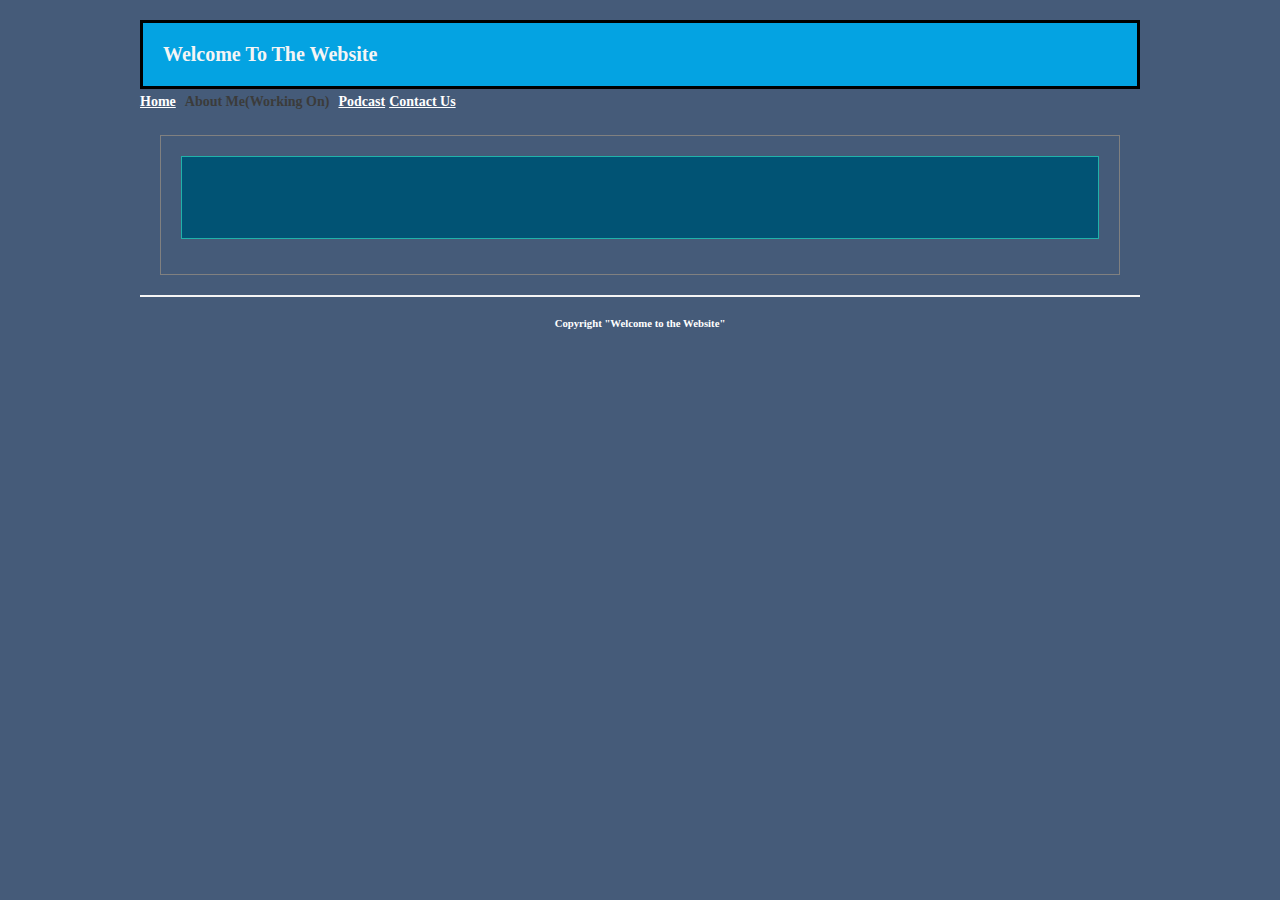
<file: Aboutme.html>
<!doctype html>
 <html Lang="en">
        <!doctype html>
        <html Lang="en">
        <head>
                <link rel="shortcut icon" href= "favicon.ico" type="image/x-icon" />
             <meta charse	t="utf-8">	 
               <title>Abinash's web </title>
               <link rel="stylesheet" href="main.css">
        </head>
        <body>
           <div id="idk">
           <header id="top_header">
               <h5>Welcome To The Website</h5>
           </header> 
           <nav id="top_menu"> 
              <ul> 
                  <a href="index.html">Home</a>
                  <li>About Me(Working On)</li>
                  <a href="Podcast.html">Podcast</a>  
                  <a href="ContactUs.html">Contact Us</a>   
              </ul>
           </nav>
        </body>
        <section id="main_section">
            <article>
                <div id="fade-in">
                    <header>
                        <h1>Who Am I</h1>
                    </header>
                    <p>My Name Is Abinash. I am From Glen Waveley SC. This Website is A School Project.</p>
                </div>
           </article>
        </section>
        <footer id="footer">
        <h6>Copyright "Welcome to the Website"</h6>
       </footer>
   </body>
   </html>
</file>
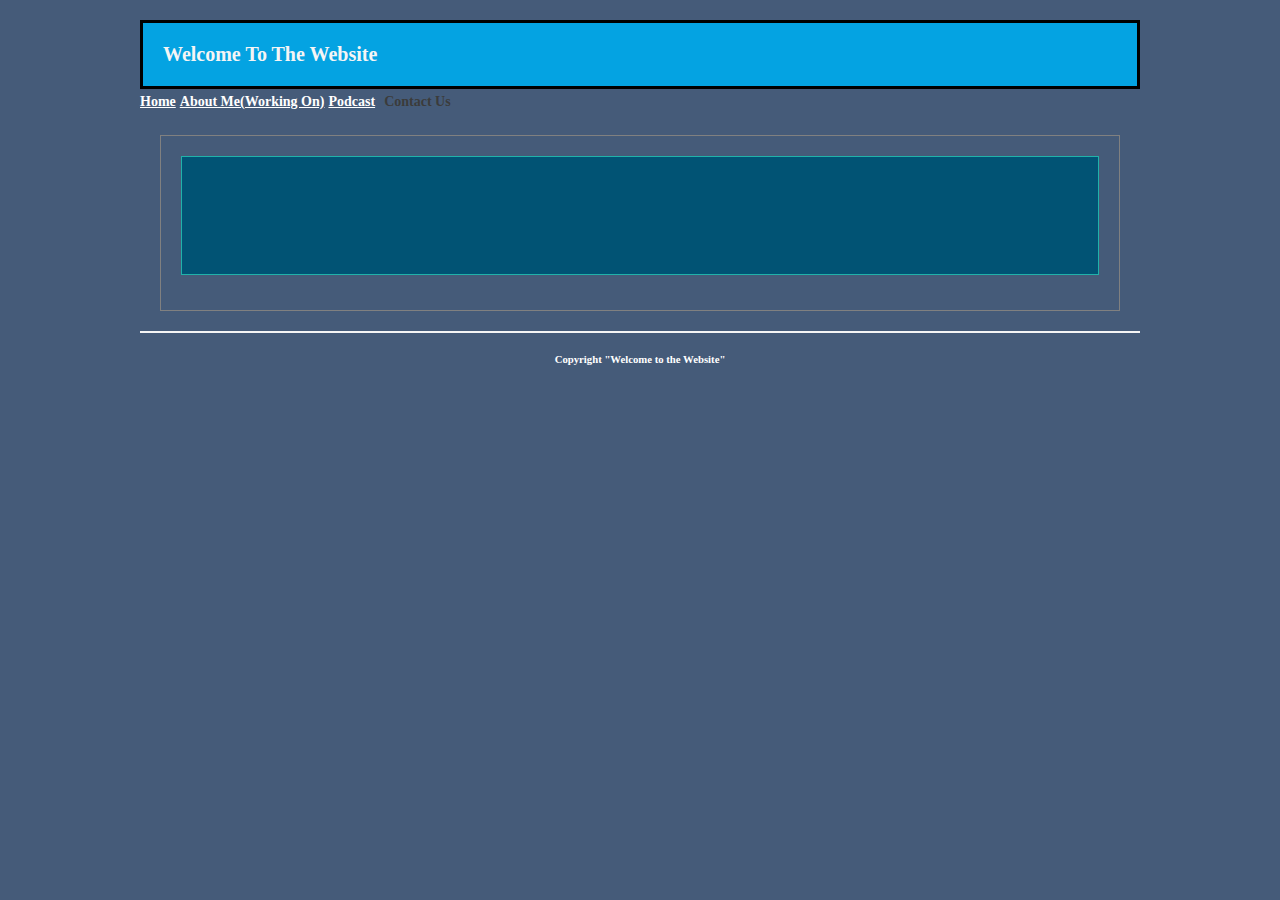
<file: ContactUs.html>
<!doctype html>
 <html Lang="en">
        <!doctype html>
        <html Lang="en">
        <head>
                <link rel="shortcut icon" href= "favicon.ico" type="image/x-icon" />
             <meta charse	t="utf-8">	 
               <title>Abinash's web </title>
               <link rel="stylesheet" href="main.css">
        </head>
        <body>
           <div id="idk">
           <header id="top_header">
               <h5>Welcome To The Website</h5>
           </header> 
           <nav id="top_menu"> 
              <ul> 
                  <a href="index.html">Home</a>
                  <a href="Aboutme.html">About Me(Working On)</a>
                  <a href="Podcast.html">Podcast</a>  
                  <li>Contact Us</li>
              </ul>
           </nav>
        </body>
        <section id="main_section">
            <article>
                <div id="fade-in">
                    <header>
                        <h1>Contact Us</h1>
                    </header>
                    <p>Phone: +61455110004 </p>
                    <p>Location: Glen Waverley SC</p>
                    <p>Email: Abinash3366@gmail.com</p>
                    <p></p>
                </div>
           </article>
        </section>
        <footer id="footer">
        <h6>Copyright "Welcome to the Website"</h6>
       </footer>
   </body>
   </html>
</file>
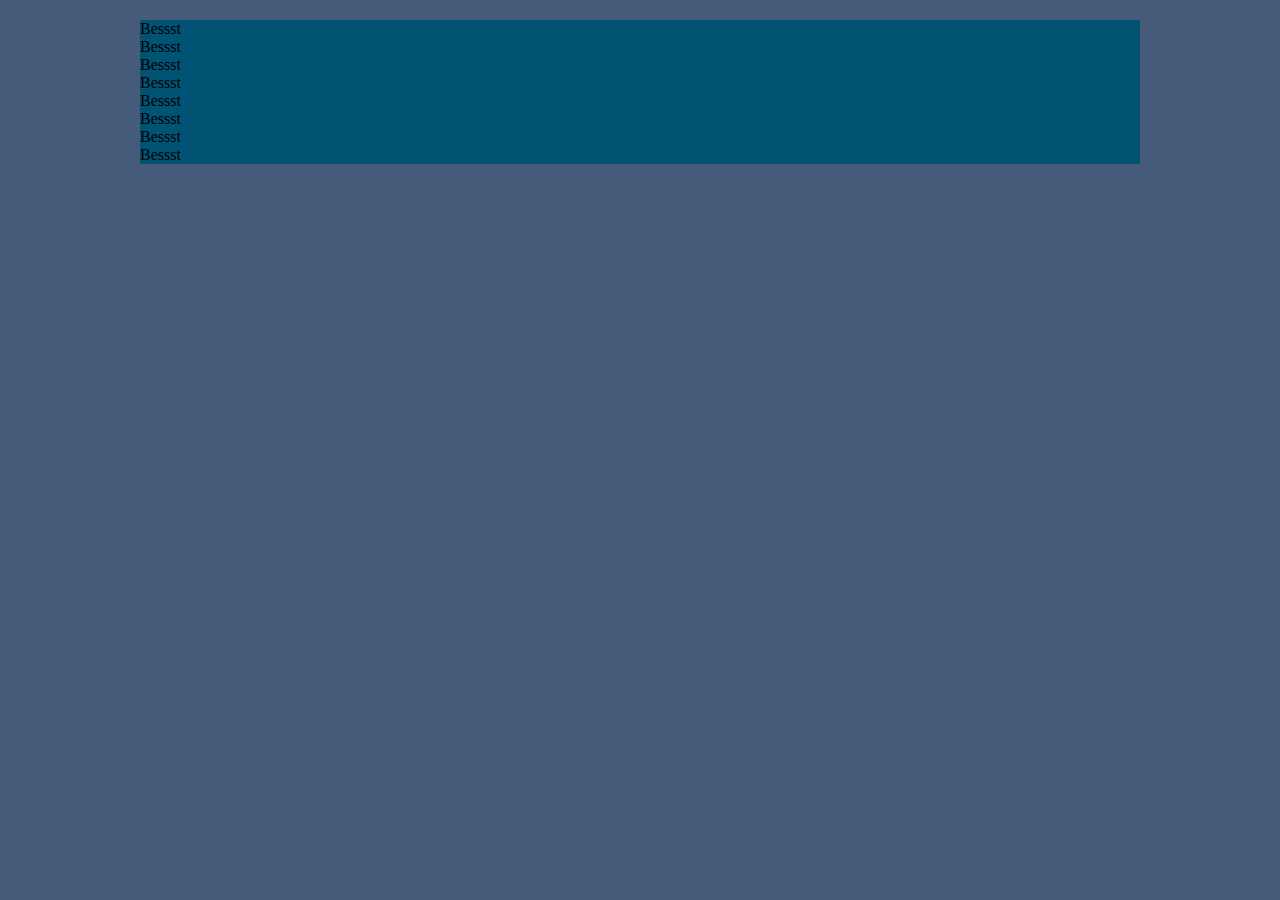
<file: main(Old_BackUp).html>
<!doctype html>
<html lang="en">
<head>
<meta charset="utf-8">
	<title>The Only website </title>
	<link rel="stylesheet" href="main.css">
</head>

<body>
	<div id="idk">
		<p class="IDDk">Bessst </p>
		<p class="IDDk">Bessst </p>
		<p class="IDDk">Bessst </p>
		<p class="IDDk">Bessst </p>
		<p class="IDDk">Bessst </p>
		<p class="IDDk">Bessst </p>
		<p class="IDDk">Bessst </p>
		<p class="IDDk">Bessst </p>
	</div>
</body>
</html>
</file>
<file: main.css>
*{
    margin:0px;
    padding:0px;
    background-color: #455b79;
}   
h1{
    font: bold 20px Tahoma;
    background: #015374; 
}
h2{
    font: bold 20px Tahoma;
    background: #015374;   
}
header, section, footer, aside, nav, article, hgroup{
    display:block;
}
body{
    width:100%;
    display:-webkit-box;
    -webkit-box-pack: center;
}
#idk{
    max-width: 1000px;
    margin: 20px 0px;
    display:-webkit-box;
    -webkit-box-orient: vertical;
    -webkit-box-flex: 1;
}
#top_header{
    background: #04a3e2; 
    border: 3px solid black;
    padding:20px;
}
#top_menu{
    border: red;
    background: rgb(119, 5, 5);
    color: white;   
}
#top_menu li{
    display: inline-block;
    list-style: none;
    padding: 5px;
    font: bold 14px Tahoma;
}
#new_div{
    display:-webkit-box;
    -webkit-box-orient:horizontal;
}
#main_section{
    border: 1px solid gray;
    -webkit-box-flex: 1;
    margin: 20px;   
    padding: 20px;
    color: white
}
#side_news{
    border: 1px solid #1e2b30;
    width:220px;
    margin: 20px 0px;
    padding: 30px;
    background: rgb(59, 59, 59);
    color: #f5f5f5
}
#footer{
    text-align: center;
    padding: 20px;
    border-top: 2px solid whitesmoke;
}
article {
    background: #015374;        
    border: 1px solid lightseagreen;
    padding: 20px;
    margin-bottom: 15px;
}
article footer{
    text-align:right;
    color:whitesmoke
}   
h4{
    font-family: 'Montserrat', sans-serif; 
    background: rgb(59, 59, 59) 
}
header{
    background: rgb(119, 5, 5);   
}
p{
   background: #015374;
}
h5{ 
    font: bold 20px Tahoma;
    background: #04a3e2; 
    color: whitesmoke
}
h6{
    color: white;    
}
h7{
    font-family: 'Montserrat', sans-serif;  
    background: rgb(59, 59, 59);
    font-size:14px;
}
a{
    border: #455b79;
    color: white; 
    font: bold 14px Tahoma;  
}
h1902{  
  background: #015374;
    border: red;
    color: white; 
    font: bold 140px Tahoma;  

}
li{
    color: rgb(59, 59, 59)
}

@-webkit-keyframes fadeIn { from { opacity:0; opacity: 1\9; } to { opacity:1; } }
@-moz-keyframes fadeIn { from { opacity:0; opacity: 1\9;  } to { opacity:1; } }
@keyframes fadeIn { from { opacity:0; opacity: 1\9;  } to { opacity:1; } }

#fade-in {
    opacity:0;  
    -webkit-animation:fadeIn ease-in 1;  
    -moz-animation:fadeIn ease-in 1;
    animation:fadeIn ease-in 1;

    -webkit-animation-fill-mode:forwards;  
    -moz-animation-fill-mode:forwards;
    animation-fill-mode:forwards;

    -webkit-animation-duration:0.5s;
    -moz-animation-duration:0.5s;
    animation-duration:0.5s;
}

#fade-inone {
-webkit-animation-delay: 0.7s;
-moz-animation-delay: 0.7s;
animation-delay: 0.7s;
}

.fade-in.two {
-webkit-animation-delay: 1.2s;
-moz-animation-delay:1.2s;
animation-delay: 1.2s;
}

.fade-in.three {
-webkit-animation-delay: 1.6s;
-moz-animation-delay: 1.6s;
animation-delay: 1.6s;
}
</file>
